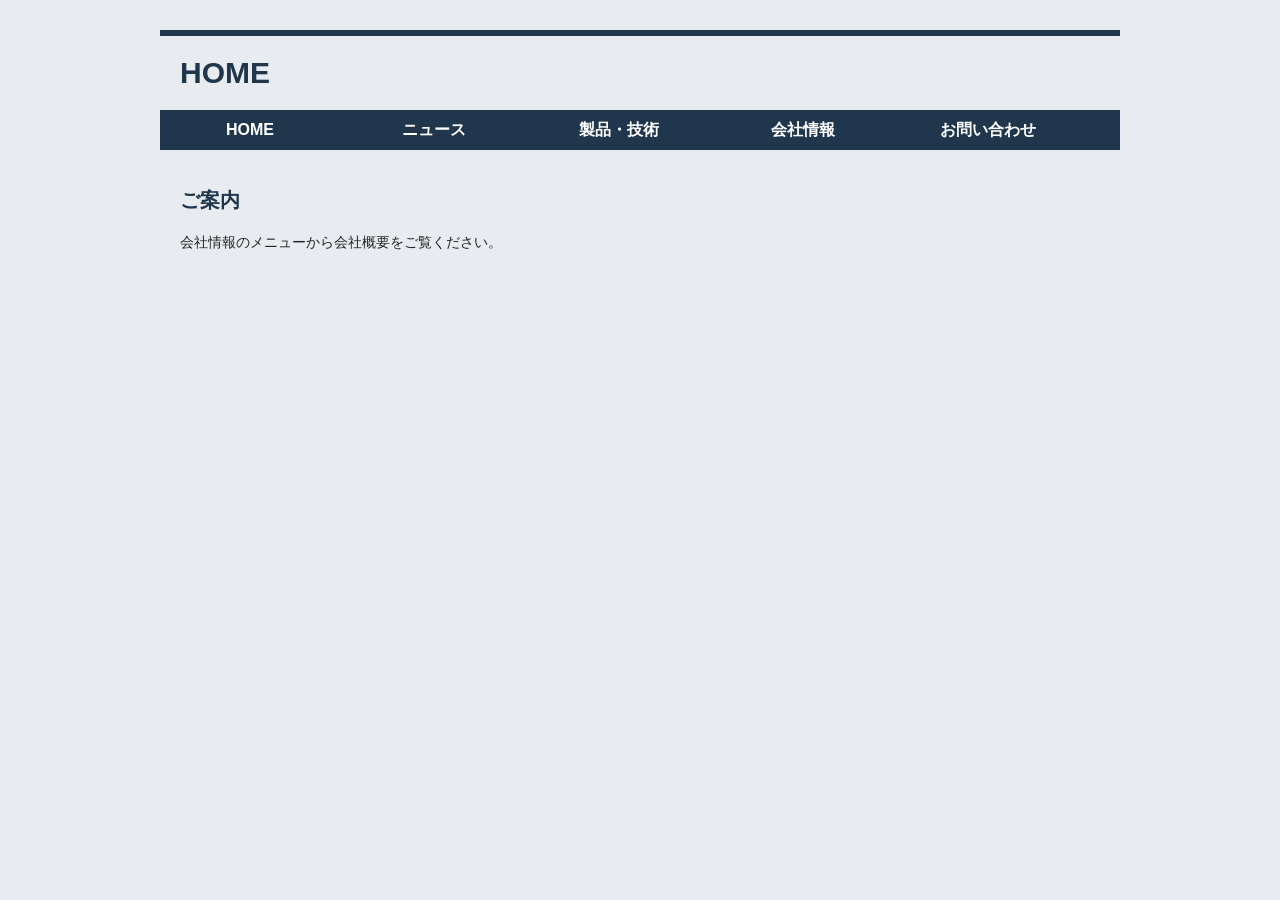
<file: index.html>
<!doctype html>
<html lang="ja">
<head>
<meta charset="utf-8">
<title>HOME</title>
<link rel="stylesheet" href="style.css">
</head>

<body>
<div id="bigbox">
  <div id="one">
    <h1>HOME</h1>
  </div>

  <div id="two">
    <ul class="ddmenu">
      <li><a href="index.html">HOME</a></li>
      <li><a href="#">ニュース</a>
        <ul>
          <li><a href="#">新製品</a></li>
          <li><a href="#">新サービス</a></li>
          <li><a href="#">弊社について</a></li>
        </ul>
      </li>
      <li><a href="#">製品・技術</a>
        <ul>
          <li><a href="#">ハードウェア</a></li>
          <li><a href="#">ソフトウェア</a></li>
          <li><a href="#">ウェブサービス</a></li>
        </ul>
      </li>
      <li><a href="#">会社情報</a>
        <ul>
          <li><a href="gaiyou.html">会社概要</a></li>
          <li><a href="#">社長挨拶</a></li>
          <li><a href="#">沿革</a></li>
          <li><a href="#">所在地</a></li>
        </ul>
      </li>
      <li><a href="#">お問い合わせ</a>
        <ul>
          <li><a href="#">よくあるご質問</a></li>
          <li><a href="#">お問い合わせ先</a></li>
        </ul>
      </li>
    </ul>
  </div>

  <div id="three">
    <h2>ご案内</h2>
    <p>会社情報のメニューから会社概要をご覧ください。</p>
  </div>
</div>
</body>
</html>
</file>
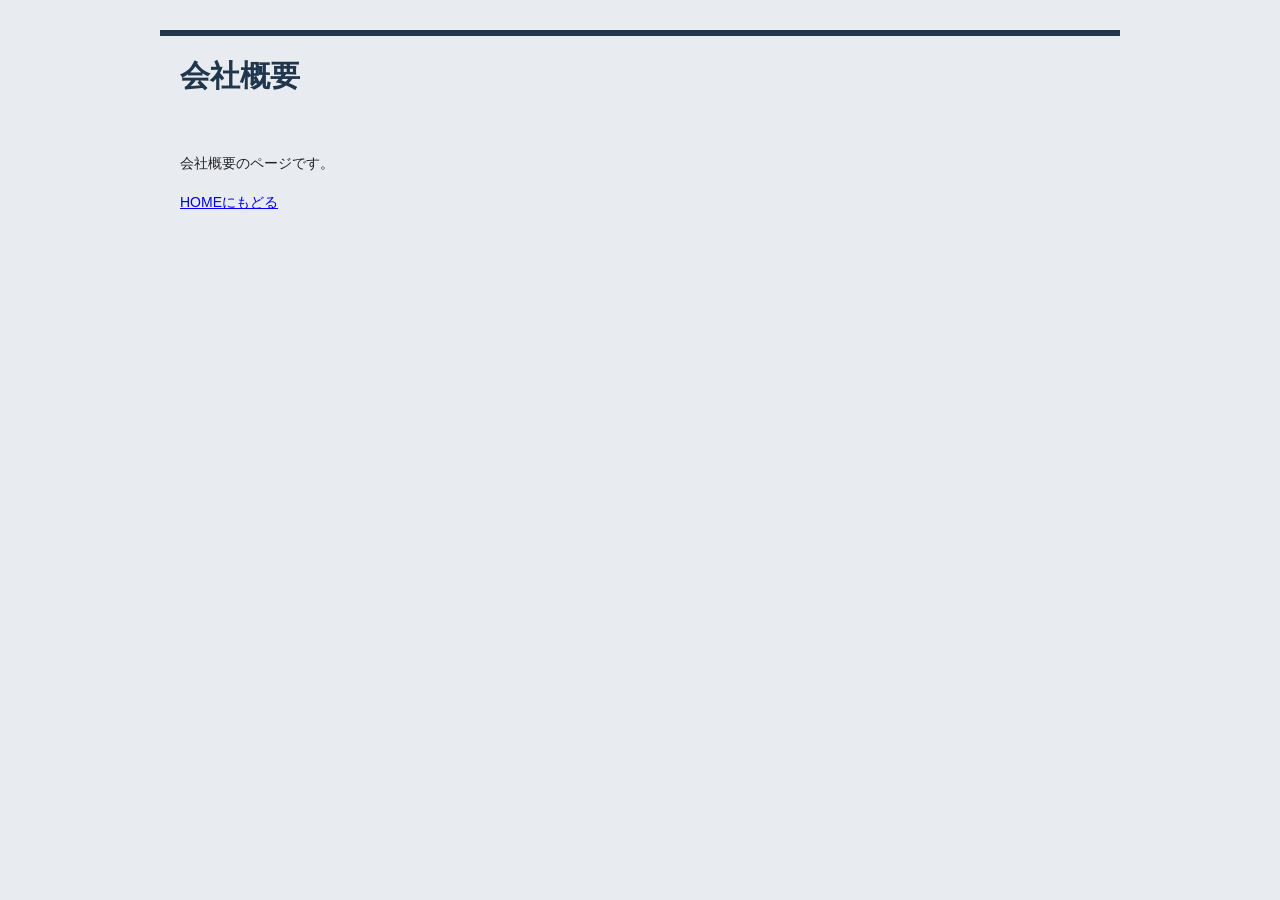
<file: gaiyou.html>
<!doctype html>
<html lang="ja">
<head>
<meta charset="utf-8">
<title>会社概要</title>
<link rel="stylesheet" href="style.css">
</head>

<body>
<div id="bigbox">
  <div id="one">
    <h1>会社概要</h1>
  </div>

  <div id="three">
    <p>会社概要のページです。</p>
    <p><a href="index.html">HOMEにもどる</a></p>
  </div>
</div>
</body>
</html>
</file>
<file: style.css>
body {
  background-color: #e8ecf0;
  color: #222222;
  font-family: Arial, "Meiryo", sans-serif;
}

#bigbox {
  width: 960px;
  margin: 30px auto;
}

#one {
  padding: 20px;
  border-top: 6px solid #20364d;
}

h1 {
  margin: 0;
  color: #20364d;
  font-size: 30px;
}

h2 {
  color: #20364d;
  font-size: 20px;
}

ul.ddmenu {
  margin: 0;
  padding: 0;
  background-color: #20364d;
}

ul.ddmenu li {
  width: 180px;
  display: inline-block;
  list-style-type: none;
  position: relative;
  vertical-align: top;
}

ul.ddmenu a {
  background-color: #20364d;
  color: white;
  line-height: 40px;
  text-align: center;
  text-decoration: none;
  font-weight: bold;
  display: block;
}

ul.ddmenu ul {
  display: none;
  margin: 0;
  padding: 0;
  position: absolute;
  top: 100%;
  left: 0;
  z-index: 1;
}

ul.ddmenu ul li {
  display: block;
}

ul.ddmenu a:hover,
ul.ddmenu a:focus {
  background-color: #c9dbea;
  color: #20364d;
}

ul.ddmenu li:hover > ul,
ul.ddmenu li:focus-within > ul {
  display: block;
}

#three {
  padding: 20px;
}

p {
  font-size: 14px;
  line-height: 1.8;
}
</file>
